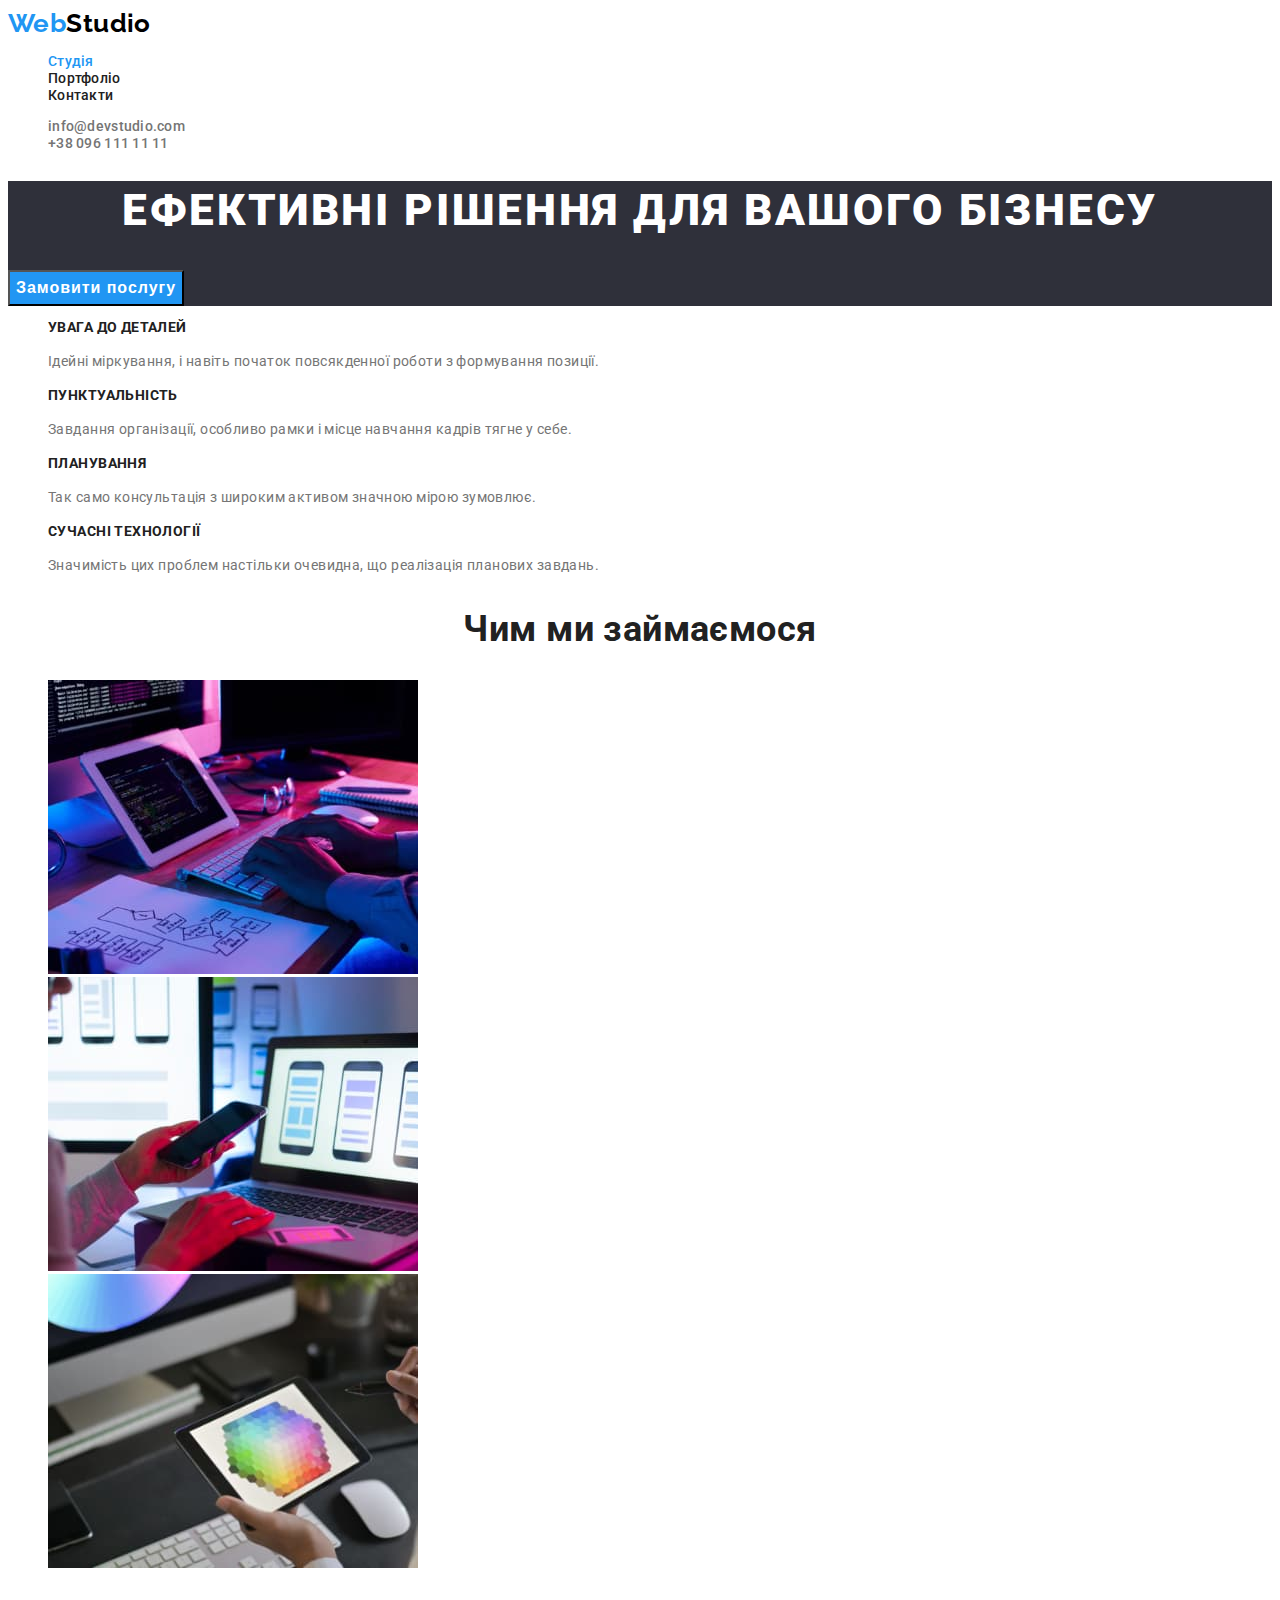
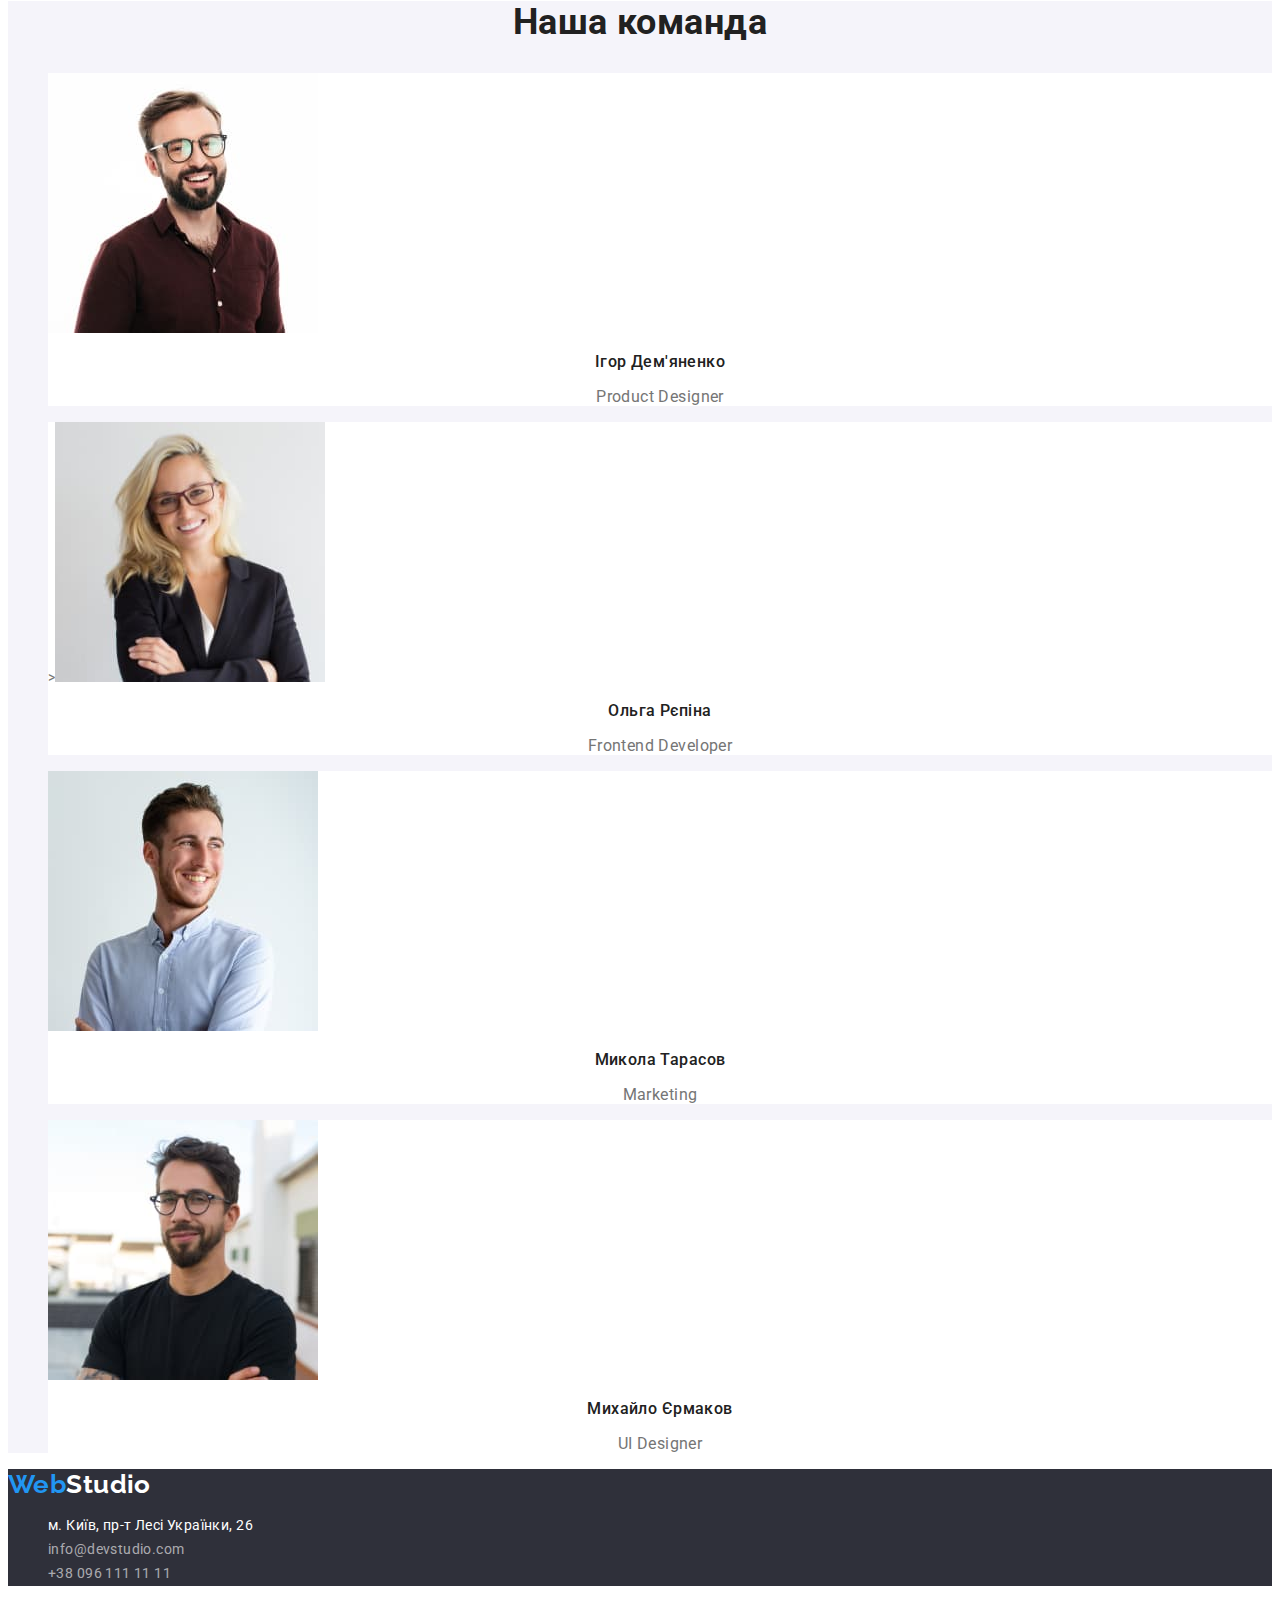
<file: index.html>
<!DOCTYPE html>
<html lang="ru">
<head>
    <meta charset="UTF-8">
    <meta name="viewport" content="width=device-width, initial-scale=1.0">
    <title>Document</title>
    <link href="https://fonts.googleapis.com/css2?family=Raleway:wght@700&family=Roboto:wght@400;500;700&display=swap" rel="stylesheet">
    <link rel="stylesheet" href="./css/styles.css" />
</head>
<body>

    <!-- Шапка сайта-->
    <header>
        <nav>
            <a href="./index.html" class="logo">Web<span class="logosecondword">Studio</span></a>
                <ul class="site-nav list">
                    <li><a href=" ./" class="link current">Студія</a></li>
                    <li><a href=" ./portfolio.html" class="link">Портфоліо</a></li>
                    <li><a href=" ./contacts.html" class="link">Контакти</a></li>
                </ul>
        </nav>
        <ul class="auth-nav list">
            <li><a href="mailto:info@devstudio.com" class="link">info@devstudio.com</a></li>
            <li><a href="tel:+380961111111" class="link">+38 096 111 11 11</a></li>
        </ul>
    </header>
<main>
    <!-- Портфолио  -->
    
    <section class="hero">
            <h1 class="hero-tittle">Ефективні рішення для вашого бізнесу</h1>
            <button type="button" class="button primary focus">Замовити послугу</button>   
    </section>
    

    <!-- Особенности -->
<section class="features">
    <h2 class="features-title visually-hidden">Особливості</h2>
    <ul class="feature-list list">
        <li>
            <h3 class="title">Увага до деталей</h3>
            <p class="text">Ідейні міркування, і навіть початок повсякденної роботи з формування позиції.</p>
        </li>
        <li>
            <h3 class="title">Пунктуальність</h3>
            <p class="text">Завдання організації, особливо рамки і місце навчання кадрів тягне у себе.</p>
        </li>
        <li>
            <h3 class="title">Планування</h3>
            <p class="text">Так само консультація з широким активом значною мірою зумовлює.</p>
        </li>
        <li>
            <h3 class="title">Сучасні технології</h3>
            <p class="text">Значимість цих проблем настільки очевидна, що реалізація планових завдань.</p>
        </li>
    </ul>
</section>

<!-- Чем мы занимаемся -->
<section class="section">
        <h2 class="title">Чим ми займаємося</h2>
        <ul class="list">
            <li>
                <img src="./images/about-1.jpg" alt="реализация алгоритма через код на планшете" width="370" />
            </li>
            <li>
                <img src="./images/about-2.jpg" alt="проверка дизайна на телефоне" width="370" />
            </li>
            <li>
                <img src="./images/about-3.jpg" alt="выбор цвета из палитры" width="370" />
            </li>
        </ul>
</section>

<!-- Наша команда -->
<section class="section team">
    <h2 class="title">Наша команда</h2>
    <ul class="team-list list">
        <li class="cards">
            <img src="./images/portrait1.jpg" alt="Игорь Демьяненко" width="270"/>
            <h3 class="title">Ігор Дем'яненко</h3>
            <p lang="en" class="text">Product Designer</p>
        </li>
        <li class="cards">
            ><img src="./images/portrait2.jpg" alt="Ольга Репина" width="270"/>
            <h3 class="title">Ольга Рєпіна</h3>
            <p lang="en" class="text">Frontend Developer</p>
        </li>
        <li class="cards">
            <img src="./images/portrait3.jpg" alt="Николай Тарасов" width="270"/>
            <h3 class="title">Микола Тарасов</h3>
            <p lang="en" class="text">Marketing</p>
        </li>
        <li class="cards">
            <img src="./images/portrait4.jpg" alt="Михаил Ермаков" width="270"/>
            <h3 class="title">Михайло Єрмаков</h3>
            <p lang="en" class="text">UI Designer</p>
        </li>
    </ul>
</section>
</main>

<!-- Футер -->
<footer class="footer">
    <a href="./index.html" class="logo">Web<span class="logosecondwordinfooter">Studio</span></a>
<address>
    <ul class="list">
<li><a href="https://goo.gl/maps/ru5kksHkjhNMqP6SA" class="address-footer">м. Київ, пр-т Лесі Українки, 26</a></li>
<li><a href="mailto:info@devstudio.com" class="address-footer transparency focus">info@devstudio.com</a></li>
<li><a href="tel:+380961111111" class="address-footer transparency focus">+38 096 111 11 11</a></li>
    </ul>
</address>
</footer>
</body>
</html>
</file>
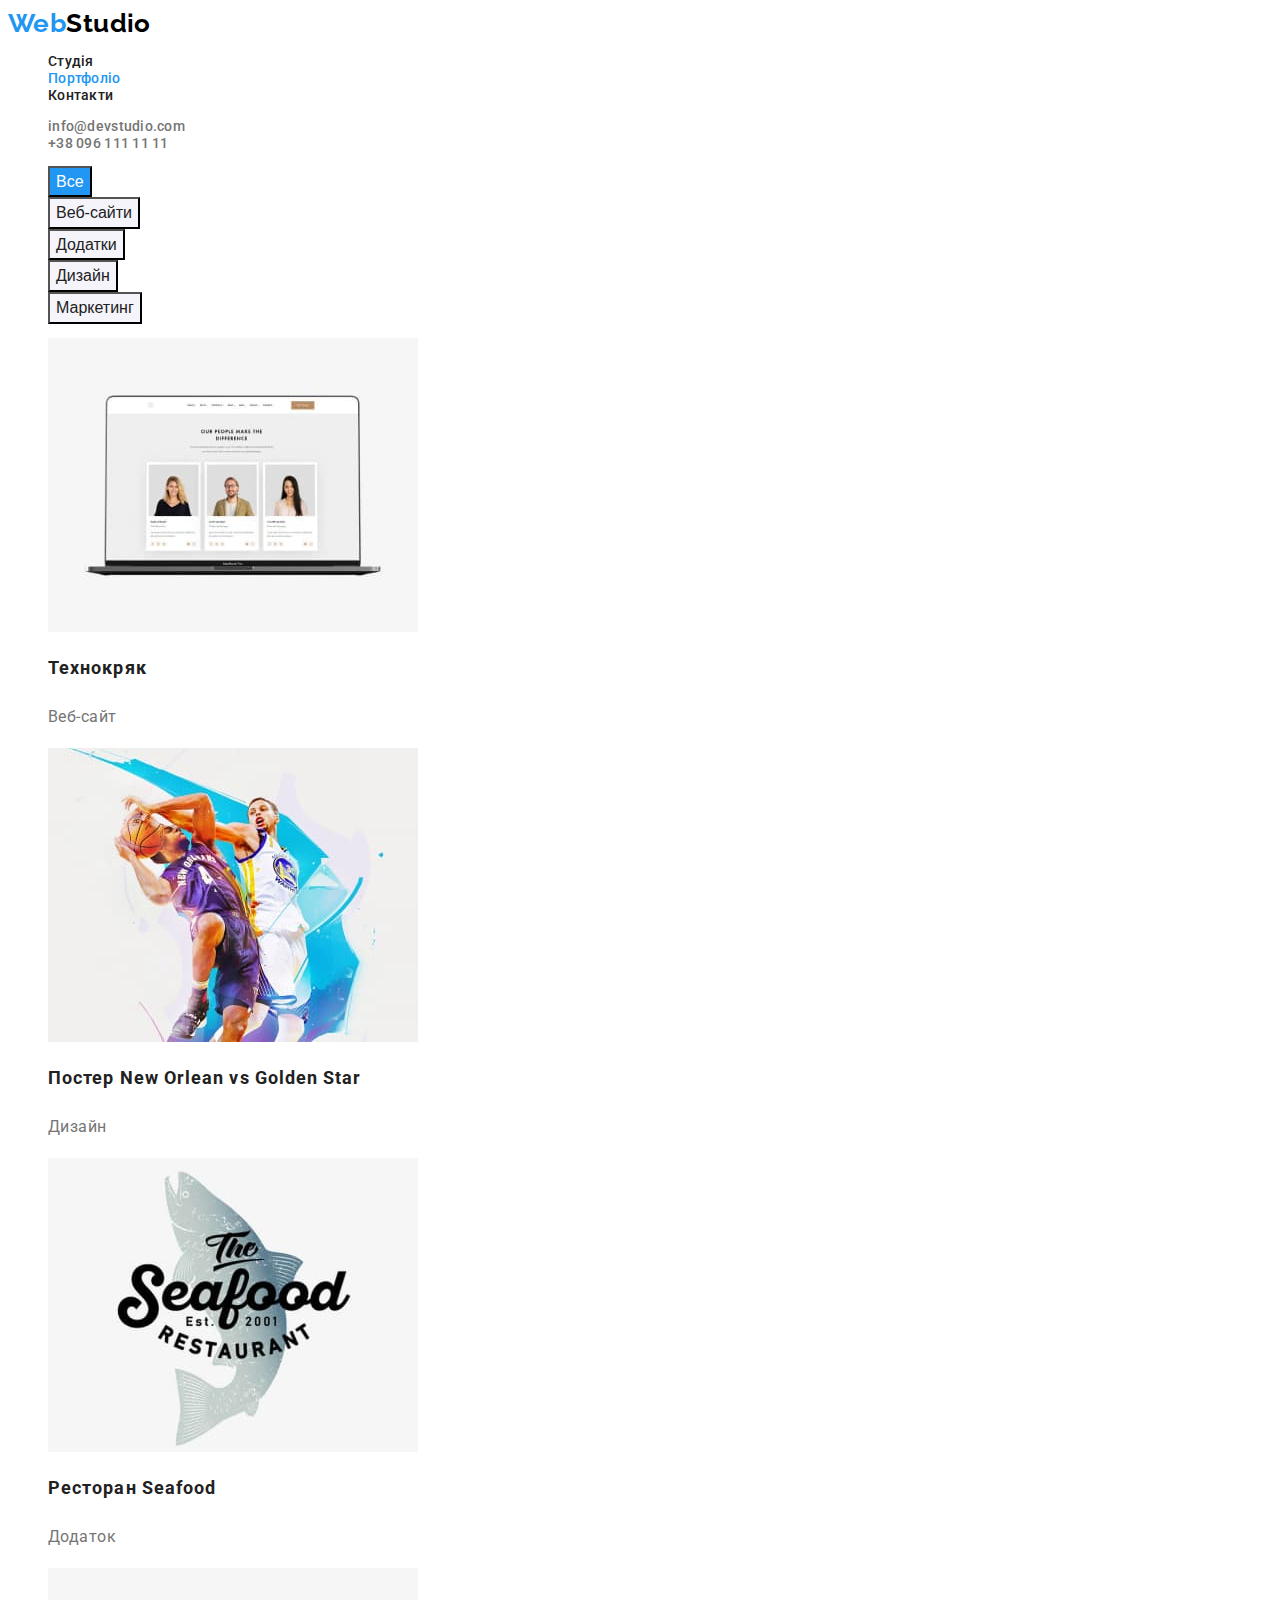
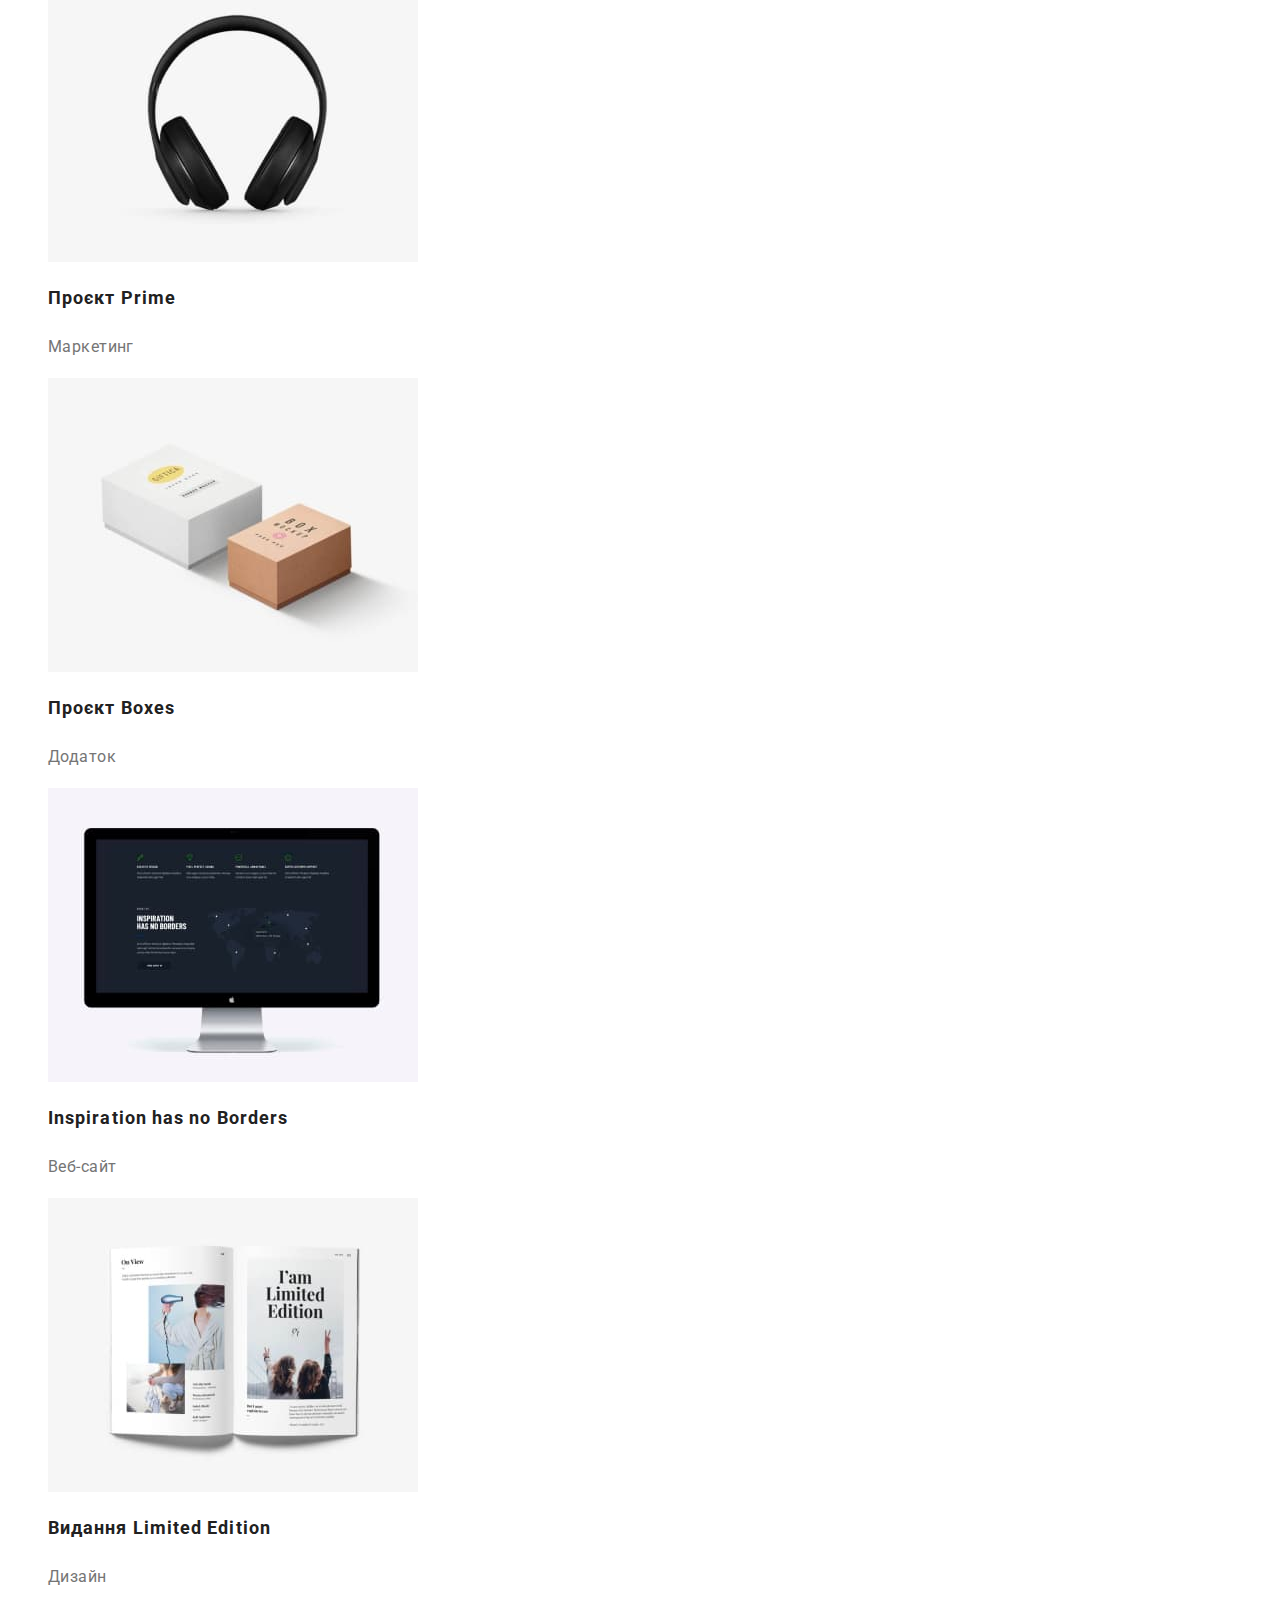
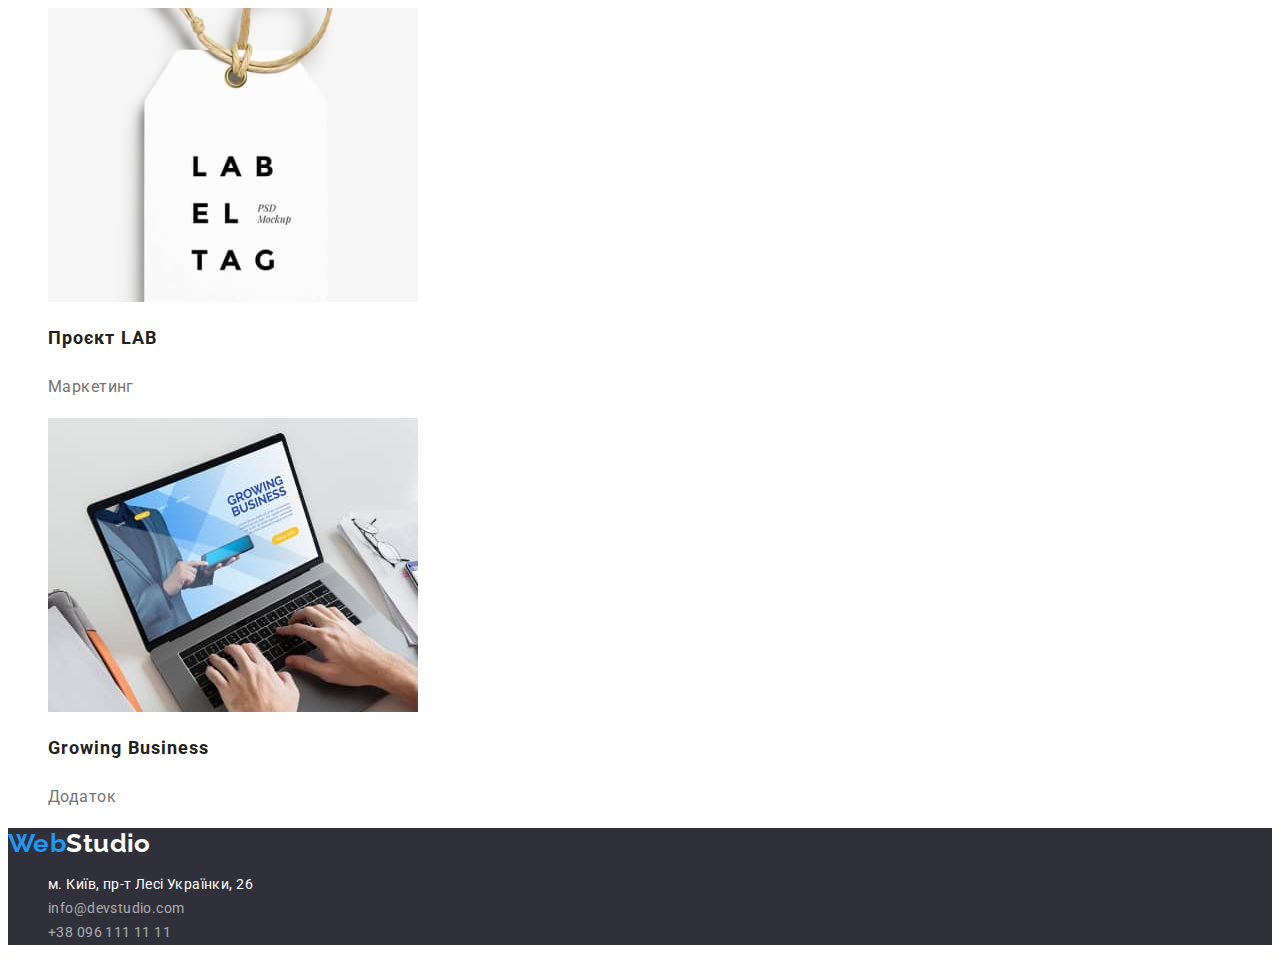
<file: portfolio.html>
<!DOCTYPE html>
<html lang="ru">
<head>
    <meta charset="UTF-8">
    <meta name="viewport" content="width=device-width, initial-scale=1.0">
    <title>Document</title>
    <link href="https://fonts.googleapis.com/css2?family=Raleway:wght@700&family=Roboto:wght@400;500;700&display=swap" rel="stylesheet">
    <link rel="stylesheet" href="./css/styles.css" />
</head>
<body>

    <!-- Шапка сайта-->
    <header>
        <nav>
            <a href="./index.html" class="logo">Web<span class="logosecondword">Studio</span></a>
                <ul class="site-nav list">
                    <li><a href=" ./" class="link">Студія</a></li>
                    <li><a href=" ./portfolio.html" class="link current">Портфоліо</a></li>
                    <li><a href=" ./contacts.html" class="link">Контакти</a></li>
                </ul>
        </nav>
        <ul class="auth-nav list">
            <li><a href="mailto:info@devstudio.com" class="link">info@devstudio.com</a></li>
            <li><a href="tel:+380961111111" class="link">+38 096 111 11 11</a></li>
        </ul>
    </header>
<main>
    <!-- Портфолио  -->
    
    <section class="portfolio">
            <h1 class="visually-hidden">Портфолио</h1>
            <ul class="list">
                <li><button type="button" class="button current focus">Все</button></li>
                <li><button type="button" class="button porfolio focus">Веб-сайти</button></li>
                <li><button type="button" class="button porfolio focus">Додатки</button></li>
                <li><button type="button" class="button porfolio focus">Дизайн</button></li>
                <li><button type="button" class="button porfolio focus">Маркетинг</button></li>
            </ul>
            <ul class="list">
                <li>
                    <img src="./images/portfolio1.jpg" alt="проект 1 веб-сайт" width="370" />
                    <h2 class="title">Технокряк</h2>
                    <p class="text">Веб-сайт</p>
                </li>
                <li>
                    <img src="./images/portfolio2.jpg" alt="проект 2 дизайн постера баскетбол" width="370" />
                    <h2 class="title">Постер New Orlean vs Golden Star</h2>
                    <p class="text">Дизайн</p>
                </li>
                <li>
                    <img src="./images/portfolio3.jpg" alt="проект 3 приложение для ресторана" width="370" />
                    <h2 class="title">Ресторан Seafood</h2>
                    <p class="text">Додаток</p>
                </li>
                <li>
                    <img src="./images/portfolio4.jpg" alt="проект 4 наушники маркетинг" width="370" />
                    <h2 class="title">Проєкт Prime</h2>
                    <p class="text">Маркетинг</p>
                </li>
                <li>
                    <img src="./images/portfolio5.jpg" alt="проект 5 приложение для коробок" width="370" />
                    <h2 class="title">Проєкт Boxes</h2>
                    <p class="text">Додаток</p>
                </li>
                <li>
                    <img src="./images/portfolio6.jpg" alt="проект 6 веб-сайт страница" width="370" />
                    <h2 class="title">Inspiration has no Borders</h2>
                    <p class="text">Веб-сайт</p>
                </li>
                <li>
                    <img src="./images/portfolio7.jpg" alt="проект 7 дизайн к изданию" width="370" />
                    <h2 class="title">Видання Limited Edition</h2>
                    <p class="text">Дизайн</p>
                </li>
                <li>
                    <img src="./images/portfolio8.jpg" alt="проект 8 маркетинг к проекту ЛАБ" width="370" />
                    <h2 class="title">Проєкт LAB</h2>
                    <p class="text">Маркетинг</p>
                </li>
                <li>
                    <img src="./images/portfolio9.jpg" alt="проект 9 приложение " width="370" />
                    <h2 class="title">Growing Business</h2>
                    <p class="text">Додаток</p>
                </li>
            </ul>
    </section>
    


</main>

<!-- Футер -->
<footer class="footer">
    <a href="./index.html" class="logo">Web<span class="logosecondwordinfooter">Studio</span></a>
<address>
    <ul class="list">
<li><a href="https://goo.gl/maps/ru5kksHkjhNMqP6SA" class="address-footer">м. Київ, пр-т Лесі Українки, 26</a></li>
<li><a href="mailto:info@devstudio.com" class="address-footer transparency focus">info@devstudio.com</a></li>
<li><a href="tel:+380961111111" class="address-footer transparency focus">+38 096 111 11 11</a></li>
    </ul>
</address>
</footer>
</body>
</html>
</file>
<file: css/styles.css>
/*     #212121; - цвет заголовка
/* #757575; - цвет текста */

:root{
    --hero-text-color:#FFFFFF;
    --primary-text-color:#757575;
    --title-text-color:#212121;
    --site-nav-text-color:#212121;
    --site-auth-nav-text-color: #757575;
    --accent-color: #2196F3;
    --address-footer-text-color: #FFFFFF;
    --primary-bg-color: #FFFFFF;
    --button-primary-text-color: #FFFFFF;
    --button-porfolio-usual:#F5F4FA;
}


body{
    background-color: var(----primary-bg-color);
    color:var(--primary-text-color); 
    font-family: Roboto, sans-serif;
    font-size: 14px;
    letter-spacing: 0.03em;
}

.logo {
    color: var(--accent-color);
    font-family: Raleway, sans-serif;
    font-weight: 700;
    font-size: 26px;
    line-height: 1.19;
    text-decoration: none;
}

.logosecondword {
    color:#000000;
}
.logosecondwordinfooter{
    color:#FFFFFF;
}
.list {
    list-style: none;
}

/* Site nav */

.site-nav .link {
color: var(--site-nav-text-color);
font-weight: 500;
line-height: 1.14;
letter-spacing: 0.02em;
text-decoration: none;
}

.site-nav .link:hover, 
.site-nav .link:focus {
    color: var(--accent-color);
}

.site-nav .link.current{
    color: var(--accent-color);
    
}

.auth-nav .link {
    color:var(--site-auth-nav-text-color);
font-weight: 500;
line-height: 1.14;
letter-spacing: 0.02em;
text-decoration: none;

    }
    
    .auth-nav .link:hover, 
    .auth-nav .link:focus {
        color: var(--accent-color);
    }
    

/*  Hero */
.hero {
    background-color: #2F303A;
}

.hero-tittle {
    color: var(--hero-text-color);
font-weight: 900;
font-size: 44px;
line-height: 1.36;
text-align: center;
letter-spacing: 0.06em;
text-transform: uppercase;
}

/*features*/

.features-title{
    color: var(--title-text-color);
    }

/*  правильно і семантично ховати заголовки */
.visually-hidden { 
        position: absolute; 
        width: 1px; 
        height: 1px; 
        margin: -1px; 
        border: 0; 
        padding: 0; 
        white-space: nowrap; 
        clip-path: inset(100%); 
        clip: rect(0 0 0 0); 
        overflow: hidden; 
}

.feature-list .title{
    color: var(--title-text-color);
    font-size: 14px;
    line-height: 1.14;
    text-transform: uppercase;
}

.feature-list .text{
    line-height: 1.71;
}


/* what we do */

.section .title {
    color: var(--title-text-color);
    font-size: 36px;
    line-height: 1.17;
    text-align: center;
}

/* Our Team */
.team{
    background-color: #F5F4FA;
}
.team-list .cards{
    background-color: #FFFFFF;
}

.team-list .title{
    color: var(--title-text-color);
    font-weight: 500;
    font-size: 16px;
    line-height: 1.19;
    text-align: center;
}
.team-list .text{
    font-size: 16px;
    line-height: 1.19;
    text-align: center;
}

/* footer */
.footer{
    background-color: #2F303A;
}

.address-footer{
    color: var(--address-footer-text-color);
    font-style: normal;
    font-weight: 400;
    line-height: 1.71;
    text-decoration: none;
}

.address-footer.transparency{
    color: rgba(255, 255, 255, 0.6);
}

    .address-footer.focus:hover, 
    .address-footer:focus {
    color: var(--accent-color);
}

/* Buttons */
.button{
    cursor: pointer;
}

.button.focus:hover,
.button.focus:focus {
    background-color:var(--accent-color);
    color:var(--button-primary-text-color)
}

.button.primary {
    color: var(--button-primary-text-color);
    background-color: var(--accent-color) ;
    font-weight: 700;
    font-size: 16px;
    line-height: 1.87;
    letter-spacing: 0.06em;
}

.list {
    list-style: none;
}

/* Porfolio PAGE */



.button.porfolio{
    color: var(--title-text-color);
    background-color: var(--button-porfolio-usual) ;    
    font-weight: 500;
    font-size: 16px;
    line-height: 1.6;
    text-align: center;
}
.button.current{
    color: var(--button-primary-text-color);
    background-color: var(--accent-color) ;    
    font-weight: 500;
    font-size: 16px;
    line-height: 1.6;
    text-align: center;
}

.portfolio .title{
    color: var(--title-text-color);
    font-size: 18px;
    line-height: 2;
    letter-spacing: 0.06em;
}
.portfolio .text{
    font-size: 16px;
    line-height: 1.88;
}
</file>
